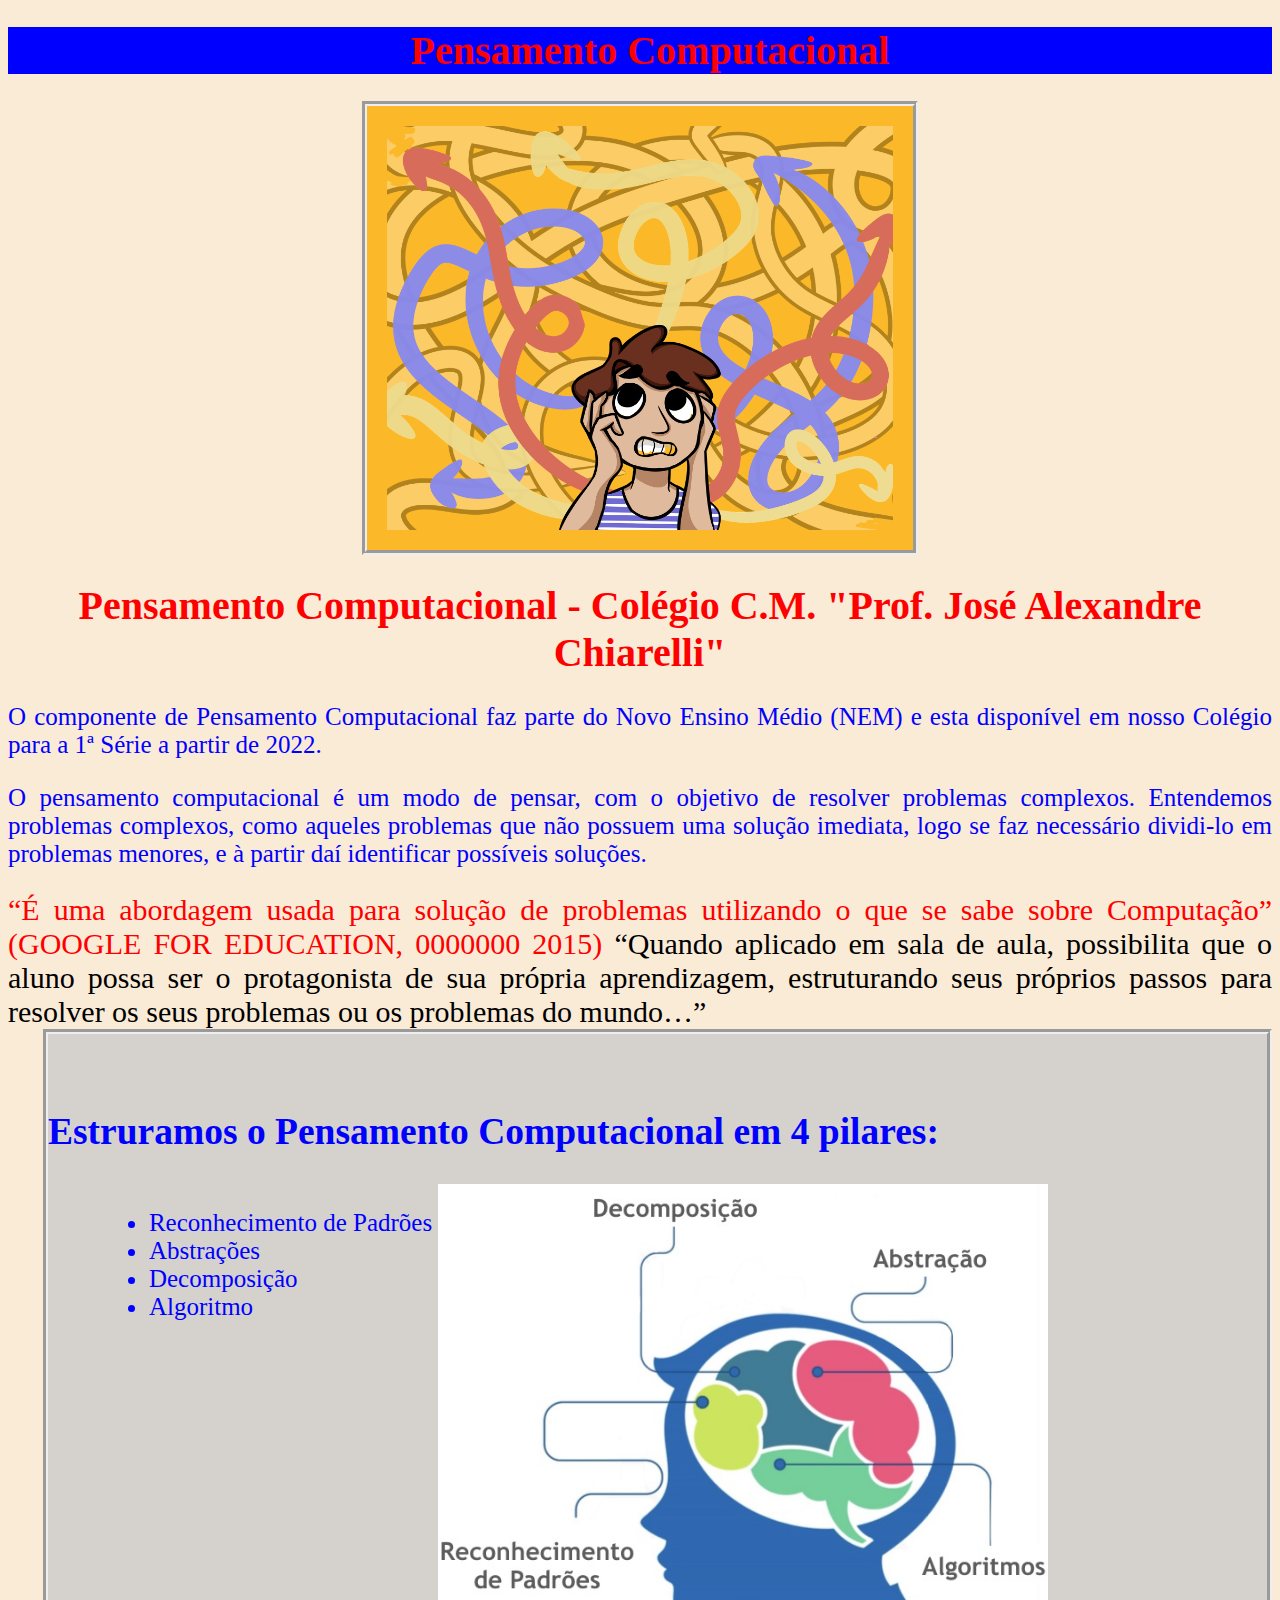
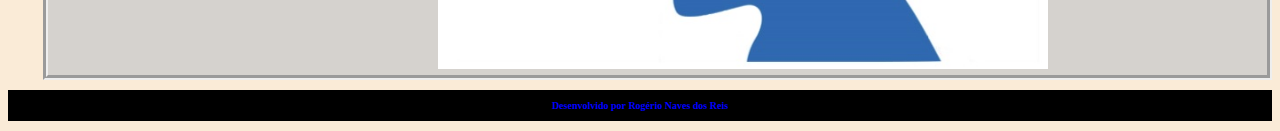
<file: index.html>
<!DOCTYPE html>
<html lang="pt">

<head>
    <meta charset="UTF-8">
    <title> Pensamento Computacional</title>
    <link rel="stylesheet" href="style.css">
</head>

<body>

    <header> <h1 class="titulo-principal">Pensamento Computacional </h1>
        
    </header>

    <center>
        <img id=imagem src="pc2022.png">
    </center>
    <h1>Pensamento Computacional - Colégio C.M. "Prof. José Alexandre Chiarelli" </title>
    </h1>

    <p>O componente de Pensamento Computacional faz parte do Novo Ensino Médio (NEM) e esta disponível em nosso Colégio
        para a 1ª Série a partir de 2022. </p>
    <p> O pensamento computacional é um modo de pensar, com o objetivo de resolver problemas complexos. Entendemos
        problemas complexos, como aqueles problemas que não possuem uma solução imediata, logo se faz necessário
        dividi-lo em problemas menores, e à partir daí identificar possíveis soluções.
    </p>
    <p3>“É uma abordagem usada para solução de problemas utilizando o que se sabe sobre Computação” (GOOGLE FOR
        EDUCATION, 0000000
        2015) </p3>


    <p5> “Quando aplicado em sala de aula, possibilita que o aluno possa ser o protagonista de sua própria aprendizagem,
        estruturando seus próprios passos para resolver os seus problemas ou os problemas do mundo…” </p5>

    <div class="pilares">
        <h2 class="titulo">
            <h2> Estruramos o Pensamento Computacional em 4 pilares: </h2>
            <ul>
                <li>Reconhecimento de Padrões</li>
                <li>Abstrações</li>
                <li>Decomposição</li>
                <li>Algoritmo</li>

            </ul>
            <img class="itens" src="pilares.jpg"> 
    </div>
</body>

<footer>
    <h3 class="rodape">Desenvolvido por Rogério Naves dos Reis  </h3>
</footer>

</html>
</file>
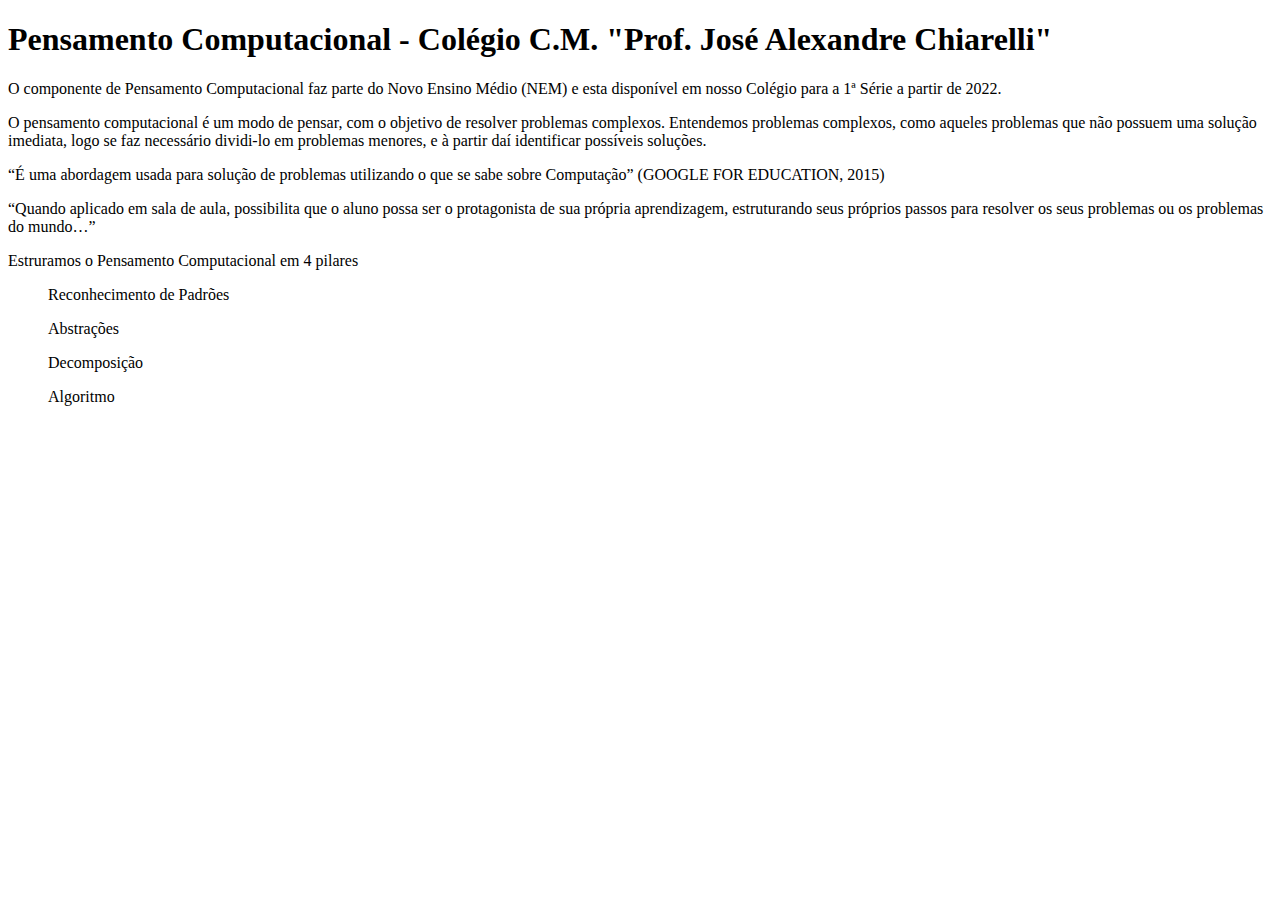
<file: index.html.html>
<!DOCTYPE html>
<html lang="pt">
<h1>Pensamento Computacional - Colégio C.M. "Prof. José Alexandre Chiarelli" </title>
</h1>
<p>
    O componente de Pensamento Computacional faz parte do Novo Ensino Médio (NEM) e </body>

 esta disponível em nosso Colégio para a 1ª Série a partir de 2022. </p>
 <p> O pensamento computacional é um modo de pensar, com o objetivo de resolver problemas complexos. Entendemos problemas complexos, como aqueles problemas que não possuem uma solução imediata, logo se faz necessário dividi-lo em problemas menores, e à partir daí identificar possíveis soluções. </body>
 </p>
<p>“É uma abordagem usada para solução de problemas utilizando o que se sabe sobre Computação” (GOOGLE FOR EDUCATION, 2015) </p>

<p> “Quando aplicado em sala de aula, possibilita que o aluno possa ser o protagonista de sua própria aprendizagem, estruturando seus próprios passos para resolver os seus problemas ou os problemas do mundo…” </p>

<p> Estruramos o Pensamento Computacional em 4 pilares </p>

<ul> Reconhecimento de Padrões</ul>
<ul> Abstrações</ul>
<ul> Decomposição </ul>
<ul> Algoritmo</ul>
</html>
</file>
<file: style.css>
body {
    background-color: antiquewhite;
    justify-content: center;
    font-size: 25px;
    color: blue;
    text-align: justify
}

h1 {
    color: rgb(255, 0, 0);
    font-size: 40px;
    text-align: center;

}

p3 {
    color: #FF0000;
    font-size: 30px;
    text-align: center;
}

p5 {
    color: #000;
    font-size: 30px;
    text-align: center;
}


#imagem {
    padding: 20px;
    border: 5px groove;
    width: 40%;
    display: flex;
    background: #fbb829;
}

.pilares {
    background: #CCCC;
    margin-left: 35px;
    border: 5px groove;
}

.titulo {
    font-size: 30px;
    font-style: #000;
    padding: 10px;
}   

.titulo-principal {
padding-left: 20px;
background-color: blue;
}


ul {
    display: inline-block;
    vertical-align: text-bottom;
    vertical-align: top;
    margin-left: 5%;
}
.itens {
    width: 50%;
}
.rodape {
        font-size: 10px;
        font-style: #000;
        padding: 10px;
        text-align: center;
        background-color: black;
    }
</file>
